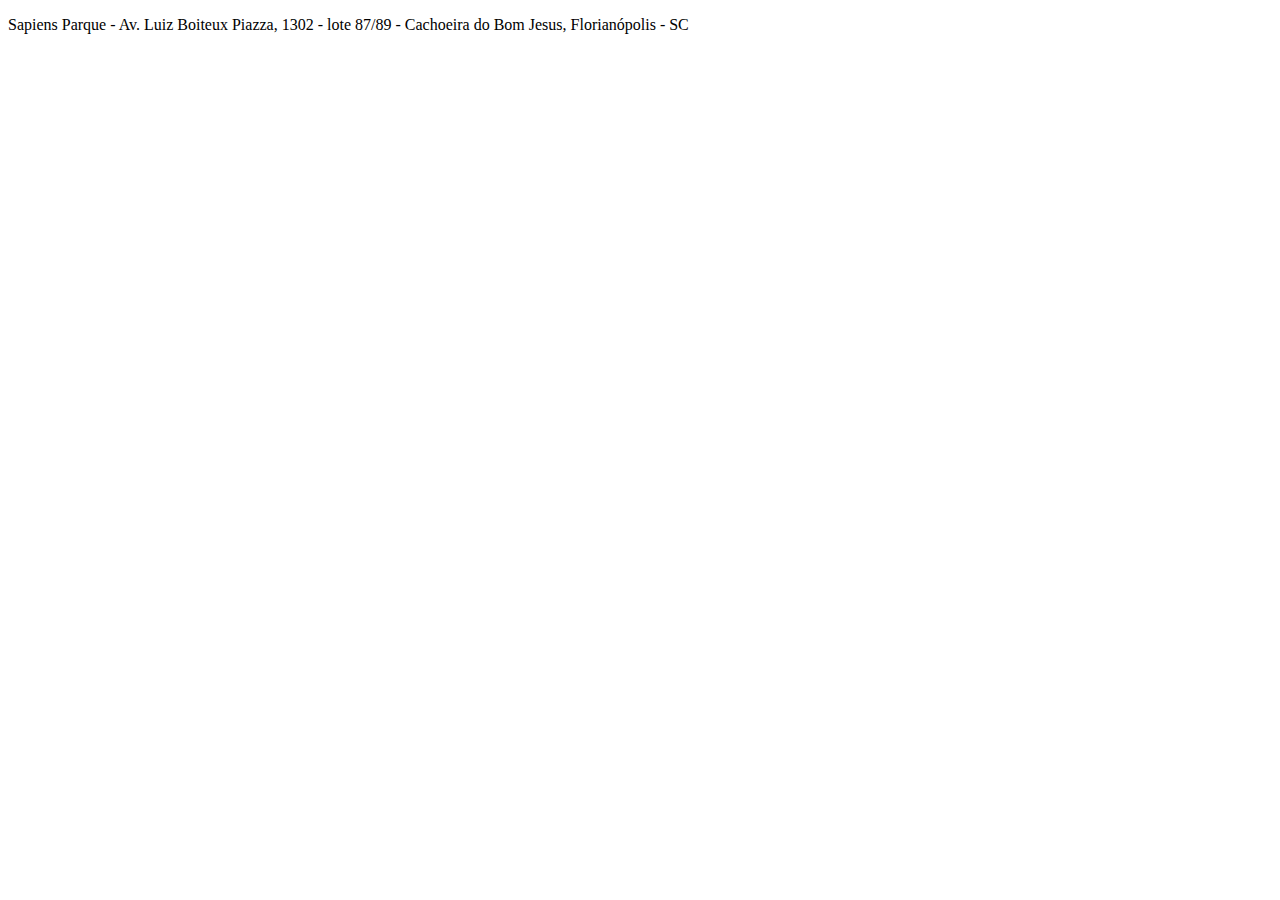
<file: contato.html>
<!DOCTYPE html>
<html>
    <head>
        <meta charset="utf-8">
        <title>Contato</title>
    </head>
    <body>
        <div class="div_endereco">
            <p>
                Sapiens Parque - Av. Luiz Boiteux Piazza, 1302 - lote 87/89 - Cachoeira do Bom Jesus, Florianópolis - SC
            </p>  
        </div>
    </body>
</html>
</file>
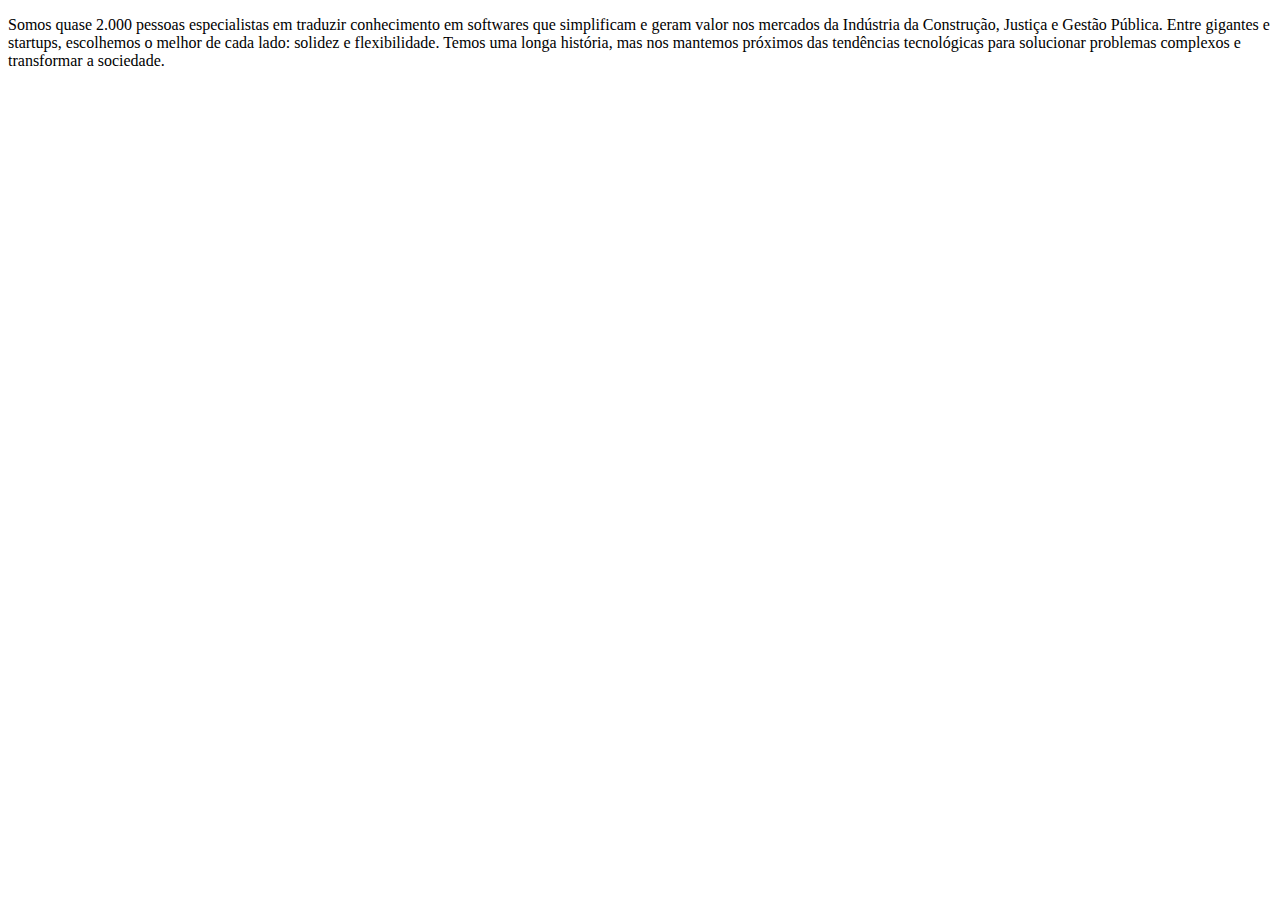
<file: sobre.html>
<!DOCTYPE html>
<html>
    <head>
        <meta charset="utf-8">
        <title>Sobre nós</title>
    </head>
    <body>
        <p>
            Somos quase 2.000 pessoas especialistas em traduzir conhecimento em softwares que simplificam e geram valor nos mercados da Indústria da Construção, Justiça e Gestão Pública.  

Entre gigantes e startups, escolhemos o melhor de cada lado: solidez e flexibilidade. Temos uma longa história, mas nos mantemos próximos das tendências tecnológicas para solucionar problemas complexos e transformar a sociedade.
        </p>
    </body>
</html>
</file>
